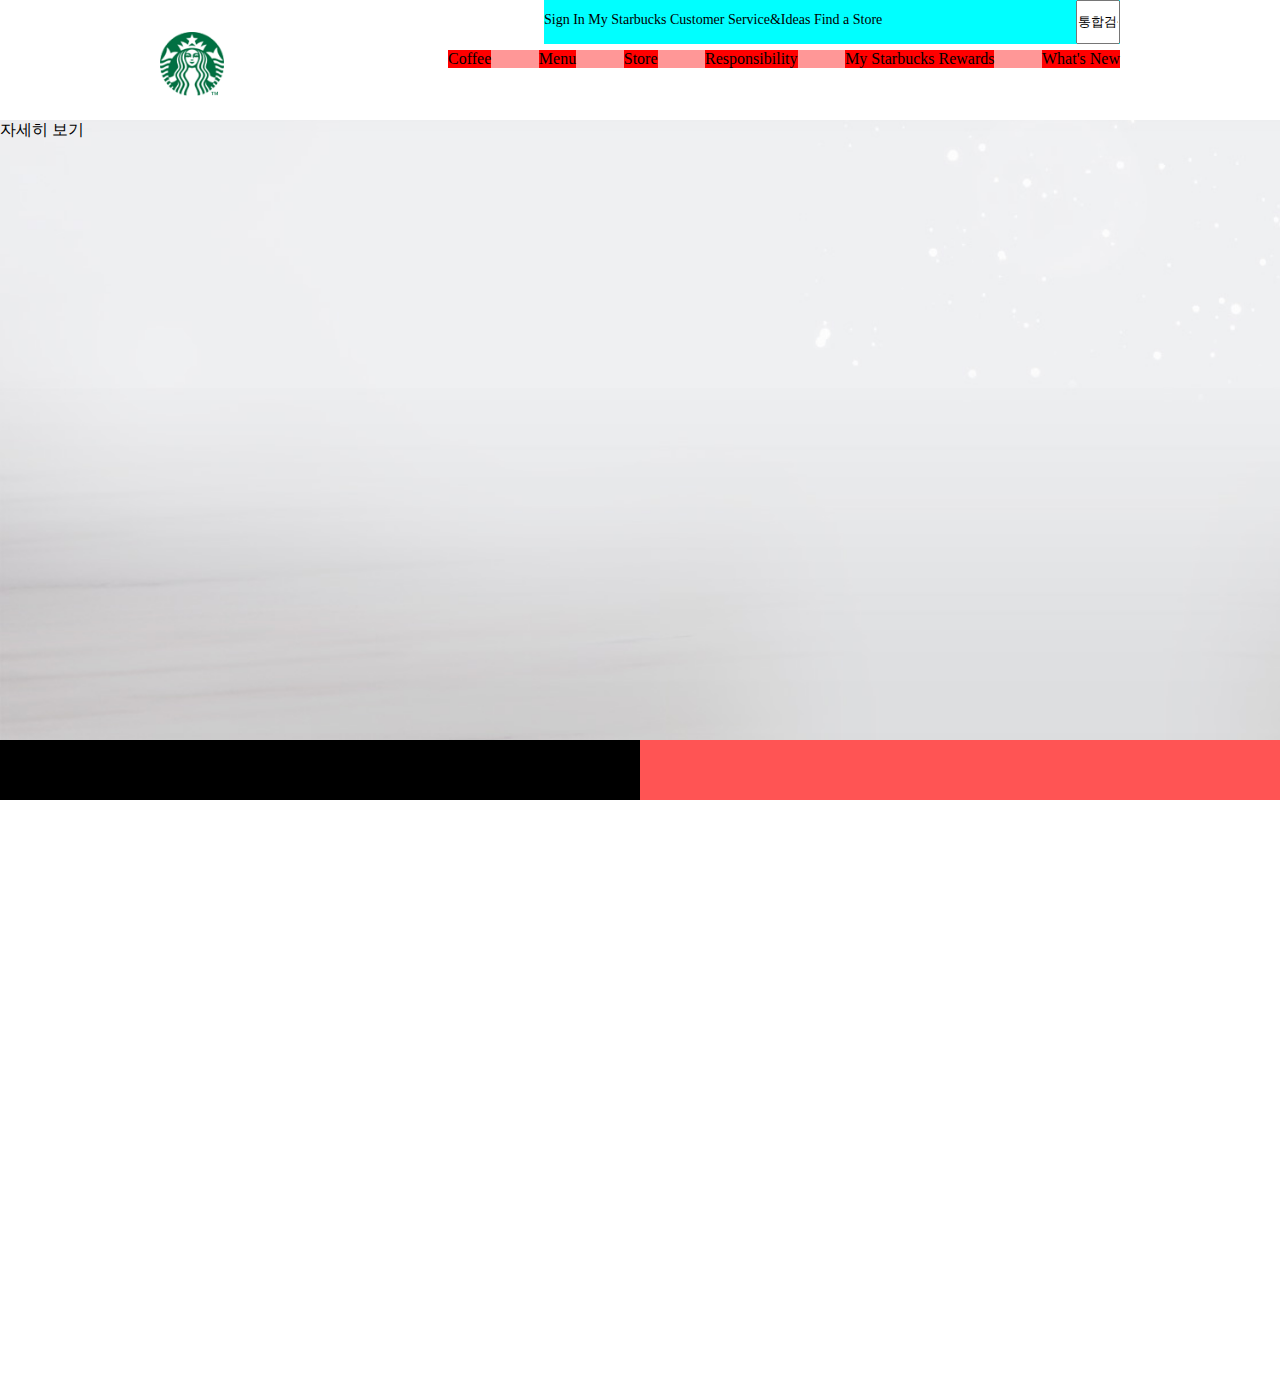
<file: index.html>
<!DOCTYPE html>
<html lang="ko"> 
<head>
    <link rel="stylesheet" href="./css/style.css">
    <meta charset="UTF-8">
    <meta http-equiv="X-UA-Compatible" content="IE=edge">
    <meta name="viewport" content="width=device-width, initial-scale=1.0">
    <title>Document</title>
</head>
<body>
<div class="wrapper">
    <header>
        <div class="header_wrap">
        <div class="header_logo"></div>
        <div class="header_top">
            <div>
            <a href="">Sign In</a>
            <a href="">My Starbucks</a>
            <a href="">Customer Service&Ideas</a>
            <a href="">Find a Store</a>
            </div>
            <input type="text" value="통합검색">
           
        </div>
        <div class="header_nav">
            <ul>
                <li><a href="">Coffee</a>
                <div class="coffee_sub">
                    <ul>
                        <li><a href="">수요일</a></li>
                        <li><a href="">수요일</a></li>
                        <li><a href="">수요일</a></li>
                        <li><a href="">수요일</a></li>
                    </ul>
                    <ul>
                        <li><a href="">수요일</a></li>
                        <li><a href="">수요일</a></li>
                        <li><a href="">수요일</a></li>
                        <li><a href="">수요일</a></li>
                    </ul>
                    <ul>
                        <li><a href="">수요일</a></li>
                        <li><a href="">수요일</a></li>
                        <li><a href="">수요일</a></li>
                        <li><a href="">수요일</a></li>
                    </ul>
                    <ul>
                        <li><a href="">수요일</a></li>
                        <li><a href="">수요일</a></li>
                        <li><a href="">수요일</a></li>
                        <li><a href="">수요일</a></li>
                    </ul>
                    
                </div>
            </li>
                <li><a href="">Menu</a>
                    <div class="menu_sub">
                        <ul>
                            <li><a href="">수요일</a></li>
                            <li><a href="">수요일</a></li>
                            <li><a href="">수요일</a></li>
                            <li><a href="">수요일</a></li>
                        </ul>
                        <ul>
                            <li><a href="">수요일</a></li>
                            <li><a href="">수요일</a></li>
                            <li><a href="">수요일</a></li>
                            <li><a href="">수요일</a></li>
                        </ul>
                        <ul>
                            <li><a href="">수요일</a></li>
                            <li><a href="">수요일</a></li>
                            <li><a href="">수요일</a></li>
                            <li><a href="">수요일</a></li>
                        </ul>
                        <ul>
                            <li><a href="">수요일</a></li>
                            <li><a href="">수요일</a></li>
                            <li><a href="">수요일</a></li>
                            <li><a href="">수요일</a></li>
                        </ul>
                        
                    </div>
                </li>
                <li><a href="">Store</a>
                    <div class="store_sub">
                        <ul>
                            <li><a href="">수요일</a></li>
                            <li><a href="">수요일</a></li>
                            <li><a href="">수요일</a></li>
                            <li><a href="">수요일</a></li>
                        </ul>
                        <ul>
                            <li><a href="">수요일</a></li>
                            <li><a href="">수요일</a></li>
                            <li><a href="">수요일</a></li>
                            <li><a href="">수요일</a></li>
                        </ul>
                        <ul>
                            <li><a href="">수요일</a></li>
                            <li><a href="">수요일</a></li>
                            <li><a href="">수요일</a></li>
                            <li><a href="">수요일</a></li>
                        </ul>
                        <ul>
                            <li><a href="">수요일</a></li>
                            <li><a href="">수요일</a></li>
                            <li><a href="">수요일</a></li>
                            <li><a href="">수요일</a></li>
                        </ul>
                        
                    </div>
                </li>
                <li><a href="">Responsibility</a>
                    <div class="res_sub">
                        <ul>
                            <li><a href="">수요일</a></li>
                            <li><a href="">수요일</a></li>
                            <li><a href="">수요일</a></li>
                            <li><a href="">수요일</a></li>
                        </ul>
                        <ul>
                            <li><a href="">수요일</a></li>
                            <li><a href="">수요일</a></li>
                            <li><a href="">수요일</a></li>
                            <li><a href="">수요일</a></li>
                        </ul>
                        <ul>
                            <li><a href="">수요일</a></li>
                            <li><a href="">수요일</a></li>
                            <li><a href="">수요일</a></li>
                            <li><a href="">수요일</a></li>
                        </ul>
                        <ul>
                            <li><a href="">수요일</a></li>
                            <li><a href="">수요일</a></li>
                            <li><a href="">수요일</a></li>
                            <li><a href="">수요일</a></li>
                        </ul>
                        
                    </div>
                </li>
                <li><a href="">My Starbucks Rewards</a>
                    <div class="rewards_sub">
                        <ul>
                            <li><a href="">수요일</a></li>
                            <li><a href="">수요일</a></li>
                            <li><a href="">수요일</a></li>
                            <li><a href="">수요일</a></li>
                        </ul>
                        <ul>
                            <li><a href="">수요일</a></li>
                            <li><a href="">수요일</a></li>
                            <li><a href="">수요일</a></li>
                            <li><a href="">수요일</a></li>
                        </ul>
                        <ul>
                            <li><a href="">수요일</a></li>
                            <li><a href="">수요일</a></li>
                            <li><a href="">수요일</a></li>
                            <li><a href="">수요일</a></li>
                        </ul>
                        <ul>
                            <li><a href="">수요일</a></li>
                            <li><a href="">수요일</a></li>
                            <li><a href="">수요일</a></li>
                            <li><a href="">수요일</a></li>
                        </ul>
                        
                    </div>
                </li>
                <li><a href="">What's New</a>
                    <div class="news_sub">
                        <ul>
                            <li><a href="">수요일</a></li>
                            <li><a href="">수요일</a></li>
                            <li><a href="">수요일</a></li>
                            <li><a href="">수요일</a></li>
                        </ul>
                        <ul>
                            <li><a href="">수요일</a></li>
                            <li><a href="">수요일</a></li>
                            <li><a href="">수요일</a></li>
                            <li><a href="">수요일</a></li>
                        </ul>
                        <ul>
                            <li><a href="">수요일</a></li>
                            <li><a href="">수요일</a></li>
                            <li><a href="">수요일</a></li>
                            <li><a href="">수요일</a></li>
                        </ul>
                        <ul>
                            <li><a href="">수요일</a></li>
                            <li><a href="">수요일</a></li>
                            <li><a href="">수요일</a></li>
                            <li><a href="">수요일</a></li>
                        </ul>
                        
                    </div>
                </li>
            </ul>
        </div>
        </div>
    </header>
    <section class="main_upper">
        <a href="">자세히 보기</a>
    </section>
    <section class="main_belt">
        <div class="belt_message">
            
        </div>
        <div class="belt_accordian">

        </div>
    </section>
    <section class="accordian"></section>
    <section class="main_parallax">
        <div class="parallax1"></div>
        <div class="parallax2"></div>
        <div class="parallax3"></div>
        <div class="parallax4"></div>

    </section>
    <footer>

    </footer>
</div>
</body>
</html>
</file>
<file: css/style.css>
*{
    margin: 0;
    padding: 0;
    color: black;
    text-decoration: none;
}
ul,ol,li{
    list-style: none;
    padding: 0;
    margin: 0;
}
header{
    width: 100%;
    height:120px;
    position: fixed;
    background: #ffffff;
    margin: 0 auto;
}
.header_wrap{
    width: 960px;
    height: 100%;
    /* background: #ff0000; */
    margin: 0 auto;
    position: relative;
}
.header_logo {
    background-image:url("../images/starbucks_logo.png");
    background-size: cover;
    width: 4rem;
    height:4rem;
    margin: 2rem auto;
    float: left;
}
.header_top {
    position: absolute;
    right: 0;
    background:  aqua;
    width: 60%;
    display: flex;
    justify-content: space-between;
    font-size: 14px;
    line-height: 40px;
}
.header_top input{
    width: 40px;
    height: 40px;
    transition: 0.3s ease-in-out
}
.header_top input:focus{
    width: 200px;
}

.header_nav {
    box-sizing: border-box;
    position: absolute;
    background: #ff9797;
    width: 70%;
    right:0;
    top:50px;
}

.header_nav ul{
    text-align: center;
    display: flex;
    justify-content:space-between;
}
.header_nav li{
    background: #ff0000;
  /* width: 100%; */
}
.main_upper{
    background-image: url("../images/visual_bg.jpg");
    background-size: cover;
    width: 100%;
    padding: 120px 0;
    height: 500px;

}
.main_belt{
    background: #707070;
    width: 100%;
    display: flex;
    justify-content: space-around;
}
.belt_message{
    background: #000;
    height: 60px;
    width: 50%;
}
.belt_accordian{
    background: #ff5454;
    height: 60px;
    width: 50%;
}
.accordian{
    height: 600px;
    width: 100%;
}

.coffee_sub,.menu_sub,.store_sub,
.res_sub,.rewards_sub,.news_sub{
    position: fixed;
    left: 0;
    background: #3967ff;
    width: 100%;
    height: 300px;
    padding: 120px 0;
    display: none;
    
}
.header_nav>ul>li:nth-child(1):hover .coffee_sub,
.header_nav>ul>li:nth-child(2):hover .menu_sub,
.header_nav>ul>li:nth-child(3):hover .store_sub,
.header_nav>ul>li:nth-child(4):hover .res_sub,
.header_nav>ul>li:nth-child(5):hover .rewards_sub,
.header_nav>ul>li:nth-child(6):hover .news_sub{
    display: block;
}
</file>
